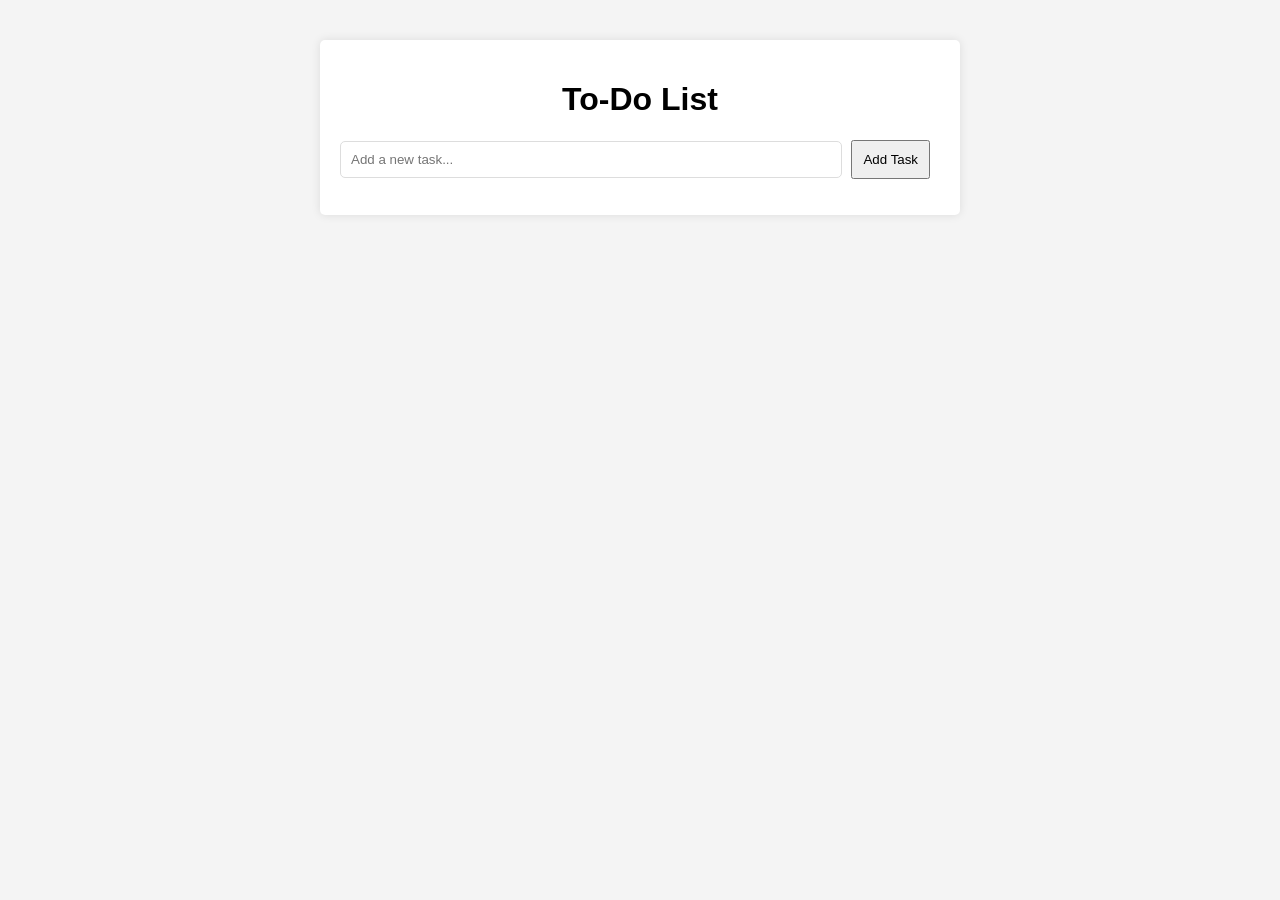
<file: todo-app.html>
<!DOCTYPE html>
<html lang="en">
<head>
    <meta charset="UTF-8">
    <meta name="viewport" content="width=device-width, initial-scale=1.0">
    <title>To-Do List Application</title>
    <style>
        body { font-family: Arial, sans-serif; background-color: #f4f4f4; }
        #app { max-width: 600px; margin: 40px auto; padding: 20px; background: white; border-radius: 5px; box-shadow: 0 0 10px rgba(0,0,0,0.1); }
        h1 { text-align: center; }
        input[type='text'] { width: 80%; padding: 10px; border: 1px solid #ddd; border-radius: 5px; }
        button { padding: 10px; margin-left: 5px; cursor: pointer; }
        ul { list-style-type: none; padding: 0; }
        li { display: flex; justify-content: space-between; align-items: center; padding: 10px; border-bottom: 1px solid #ddd; }
        li.completed { text-decoration: line-through; color: #999; }
    </style>
</head>
<body>
    <div id="app">
        <h1>To-Do List</h1>
        <input type="text" id="taskInput" placeholder="Add a new task...">
        <button id="addTaskButton">Add Task</button>
        <ul id="taskList"></ul>
    </div>
    <script>
        let tasks = JSON.parse(localStorage.getItem('tasks')) || [];

        const taskInput = document.getElementById('taskInput');
        const addTaskButton = document.getElementById('addTaskButton');
        const taskList = document.getElementById('taskList');

        function renderTasks() {
            taskList.innerHTML = '';
            tasks.forEach((task, index) => {
                const li = document.createElement('li');
                li.innerText = task.name;
                if (task.completed) li.classList.add('completed');
                li.addEventListener('click', () => toggleTaskCompletion(index));
                const deleteButton = document.createElement('button');
                deleteButton.innerText = 'Delete';
                deleteButton.addEventListener('click', (e) => {
                    e.stopPropagation();
                    deleteTask(index);
                });
                li.appendChild(deleteButton);
                taskList.appendChild(li);
            });
        }

        function addTask() {
            const taskName = taskInput.value.trim();
            if (taskName) {
                tasks.push({ name: taskName, completed: false });
                taskInput.value = '';
                saveTasks();
                renderTasks();
            }
        }

        function deleteTask(index) {
            tasks.splice(index, 1);
            saveTasks();
            renderTasks();
        }

        function toggleTaskCompletion(index) {
            tasks[index].completed = !tasks[index].completed;
            saveTasks();
            renderTasks();
        }

        function saveTasks() {
            localStorage.setItem('tasks', JSON.stringify(tasks));
        }

        addTaskButton.addEventListener('click', addTask);
        renderTasks();
    </script>
</body>
</html>
</file>
